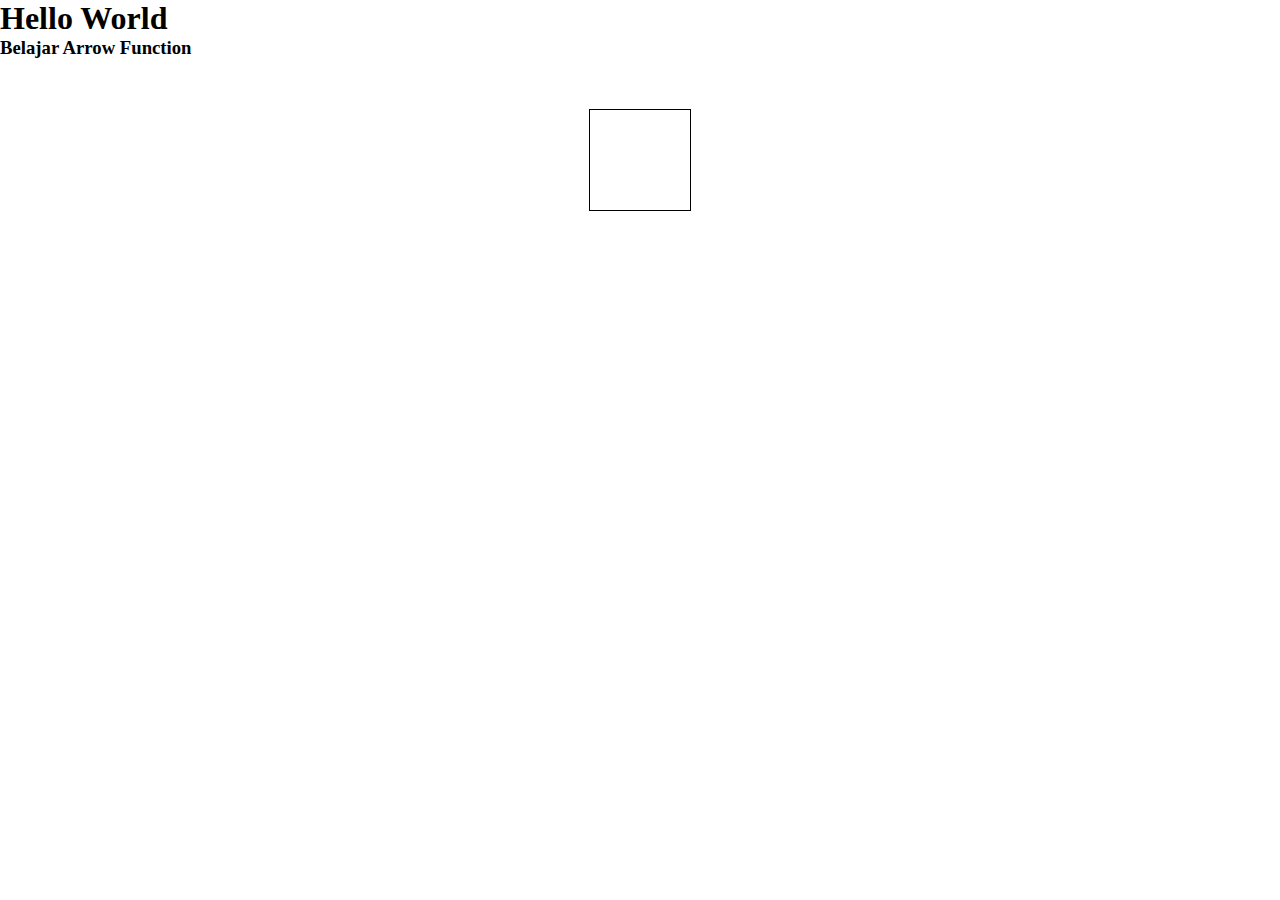
<file: arrow_function/index.html>
<!DOCTYPE html>
<html lang="en">

<head>
    <meta charset="UTF-8">
    <meta name="viewport" content="width=device-width, initial-scale=1.0">
    <meta http-equiv="X-UA-Compatible" content="ie=edge">
    <title>Arrow Function</title>
    <link rel="stylesheet" href="style.css">
</head>

<body>

    <h1>Hello World</h1>

    <h3>Belajar Arrow Function</h3>

    <div class="box"></div>
    <script src="script.js"></script>

</body>

</html>
</file>
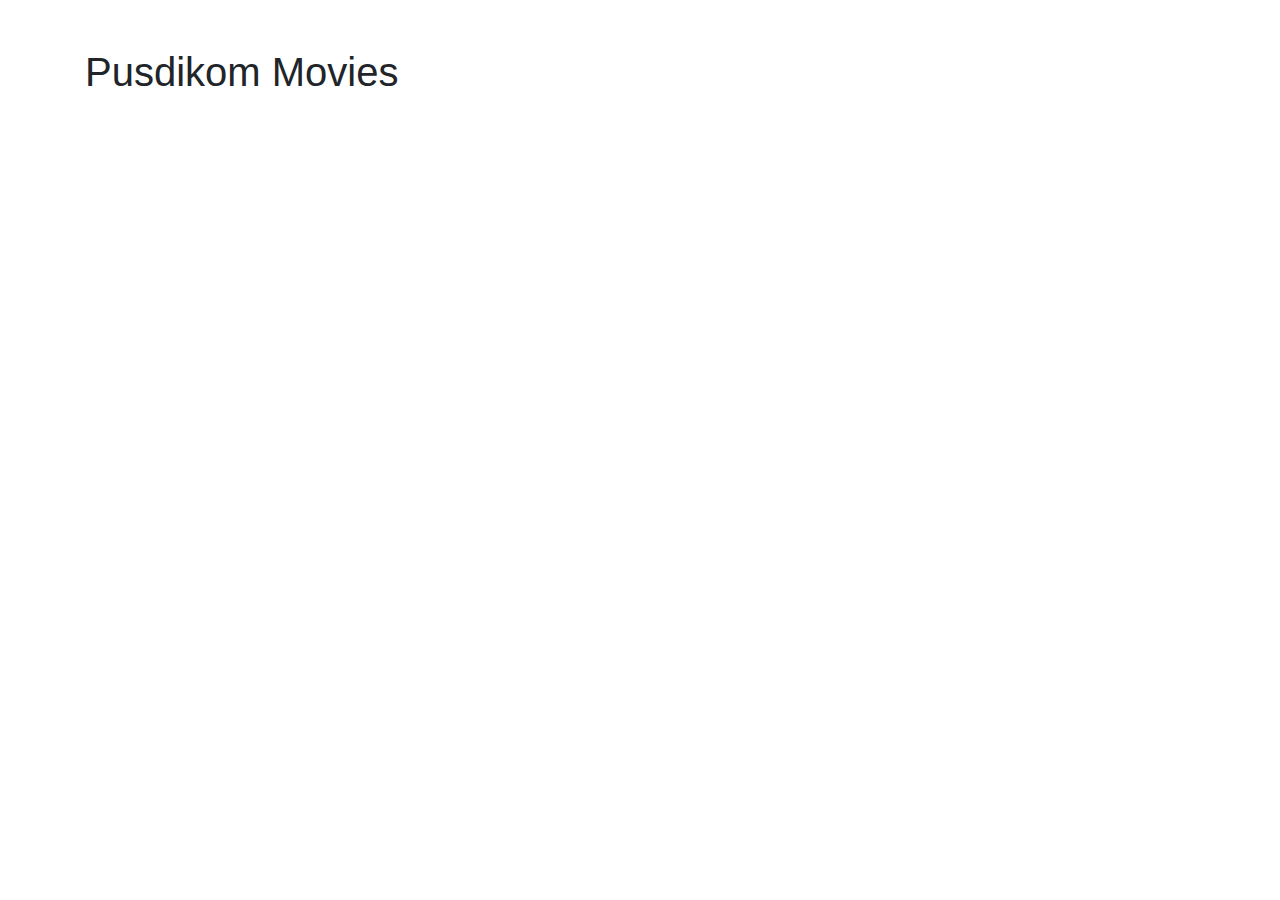
<file: callback/latihan/index.html>
<!doctype html>
<html lang="en">

<head>
    <!-- Required meta tags -->
    <meta charset="utf-8">
    <meta name="viewport" content="width=device-width, initial-scale=1, shrink-to-fit=no">

    <!-- Bootstrap CSS -->
    <link rel="stylesheet" href="https://stackpath.bootstrapcdn.com/bootstrap/4.4.1/css/bootstrap.min.css"
        integrity="sha384-Vkoo8x4CGsO3+Hhxv8T/Q5PaXtkKtu6ug5TOeNV6gBiFeWPGFN9MuhOf23Q9Ifjh" crossorigin="anonymous">

    <title>Pusdikom Movies</title>
</head>

<body>

    <div class="container">
        <div class="row">
            <div class="col mt-5">
                <h1>Pusdikom Movies</h1>

            </div>
        </div>

        <div class="row movie-container">

        </div>


    </div>


    <!-- Modal -->
    <div class="modal fade" id="exampleModal" tabindex="-1" role="dialog" aria-labelledby="exampleModalLabel"
        aria-hidden="true">
        <div class="modal-dialog modal-dialog-centered modal-lg" role="document">
            <div class="modal-content">
                <div class="modal-header">
                    <h5 class="modal-title" id="exampleModalLabel">Modal title</h5>
                    <button type="button" class="close" data-dismiss="modal" aria-label="Close">
                        <span aria-hidden="true">&times;</span>
                    </button>
                </div>
                <div class="modal-body">

                </div>
                <div class="modal-footer">
                    <button type="button" class="btn btn-secondary" data-dismiss="modal">Close</button>
                </div>
            </div>
        </div>
    </div>

    <!-- Optional JavaScript -->
    <!-- jQuery first, then Popper.js, then Bootstrap JS -->
    <script src="https://code.jquery.com/jquery-3.4.1.min.js"
        integrity="sha256-CSXorXvZcTkaix6Yvo6HppcZGetbYMGWSFlBw8HfCJo=" crossorigin="anonymous"></script>
    <script src="https://cdn.jsdelivr.net/npm/popper.js@1.16.0/dist/umd/popper.min.js"
        integrity="sha384-Q6E9RHvbIyZFJoft+2mJbHaEWldlvI9IOYy5n3zV9zzTtmI3UksdQRVvoxMfooAo" crossorigin="anonymous">
    </script>
    <script src="https://stackpath.bootstrapcdn.com/bootstrap/4.4.1/js/bootstrap.min.js"
        integrity="sha384-wfSDF2E50Y2D1uUdj0O3uMBJnjuUD4Ih7YwaYd1iqfktj0Uod8GCExl3Og8ifwB6" crossorigin="anonymous">
    </script>
    <script src="script.js"></script>
</body>

</html>
</file>
<file: arrow_function/style.css>
* {
  margin: 0;
  padding: 0;
}

.box {
  width: 100px;
  height: 100px;
  border: 1px solid black;
  margin: 50px auto;
  transition: .3s width,
              .3s height .3s,
              .3s margin-top .3s,
              1s background-color;
}
.size {
  width: 150px;
  height: 150px;
  margin-top: 25px;
}
.caption {
  background-color: black;
}
</file>
